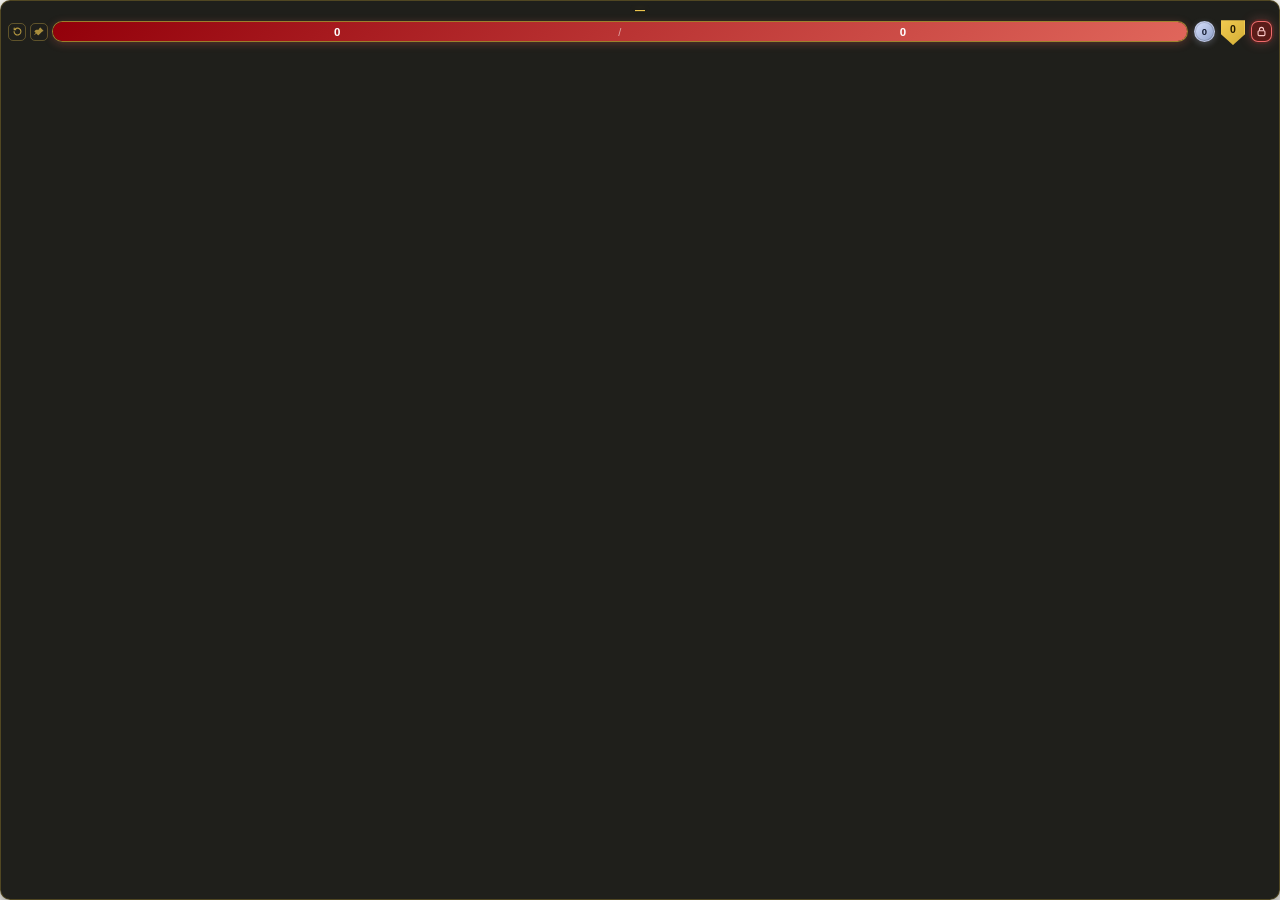
<file: character-card/suite/hp-bar.html>
<!DOCTYPE html>
<html lang="zh">
<head>
<meta charset="UTF-8">
<title>血条</title>
<style>
*{margin:0;padding:0;box-sizing:border-box;transition:none!important;animation:none!important}

html,body{
  height:100%;width:100%;overflow:hidden;
  font-family:"Hanken Grotesk",-apple-system,BlinkMacSystemFont,"Segoe UI","Microsoft YaHei",sans-serif;
  color:#eee;background:transparent;
  user-select:none;
}
/* 2026-05-16 — `--panel-zoom` set live by hp-bar-page.ts (baseline
   320×78 from hpBar/index.ts). Chrome's CSS `zoom` scales the whole
   tree as a unit when the user resizes the panel via layout editor. */
html{zoom:var(--panel-zoom, 1)}

.card{
  position:absolute;inset:0;
  background:rgba(20,20,15,0.95);
  border:1px solid rgba(212,175,55,0.28);
  border-radius:10px;
  box-shadow:0 6px 20px rgba(0,0,0,0.55),0 0 14px rgba(242,202,80,0.10);
  backdrop-filter:blur(8px);-webkit-backdrop-filter:blur(8px);
  padding:4px 7px;
  display:flex;flex-direction:column;gap:2px;
}
.card .row{display:flex;align-items:center;gap:4px}

/* 2026-05-10c — name row above the stat banner. Resolves to
   CC name → bestiary monster name → OBR item name (in that order
   of priority). Center-aligned; truncates with ellipsis when the
   name is too long for the popover width. */
.name-row{
  height:11px;
  font-size:10px;font-weight:700;
  color:#f2ca50;
  text-align:center;
  letter-spacing:0.2px;
  overflow:hidden;text-overflow:ellipsis;white-space:nowrap;
  padding:0 4px;
  text-shadow:0 1px 3px rgba(0,0,0,0.75),0 0 8px rgba(242,202,80,0.25);
}

/* 面板已锚定到棋子头顶跟随移动，不再需要拖拽把手 */
.drag-handle{display:none}

/* 2026-05-11 — Reset button. Wipes the bubbles plugin's per-token
   cache via a LOCAL broadcast, forcing a full re-render. Used when
   the on-canvas HP bar / AC shield drift out of position. Sits at
   the very LEFT of the row (before drag handle + pin) so it's the
   first thing the user reaches when they need it. */
.reset-btn{
  flex-shrink:0;
  width:18px;height:18px;
  display:inline-flex;align-items:center;justify-content:center;
  background:transparent;
  border:1px solid rgba(242,202,80,0.30);
  border-radius:5px;
  color:rgba(242,202,80,0.70);
  cursor:pointer;
  padding:0;
  transition:color .12s, border-color .12s, background .12s, transform .15s;
}
.reset-btn:hover{
  color:#f2ca50;
  border-color:rgba(242,202,80,0.75);
  background:rgba(242,202,80,0.12);
}
.reset-btn:active{transform:rotate(180deg)}
.reset-btn.flash{
  color:var(--gold,#f2ca50);
  border-color:var(--gold,#f2ca50);
  background:rgba(242,202,80,0.18);
  transform:rotate(180deg);
}
.reset-btn svg{width:11px;height:11px;display:block;pointer-events:none}

/* HP / Temp / AC banner — copied from bestiary-monster-info.html so
   the standalone bar visually matches the editor in the bestiary
   popover. Same CSS variable --hp-ratio drives the fill width. */
.stat-banner{
  flex:1;
  display:flex;align-items:center;gap:6px;
}
.hp-pill{
  flex:1;
  /* 2026-05-10c — guarantee the pill fits "999/999" (≈7 chars at
     15px tabular-nums = ~63px text + slash + 2×12px padding = 95px
     safe). Bumping the floor prevents truncation in the worst case
     and lets the temp/AC pills steal extra space when HP is small. */
  min-width:74px;
  position:relative;
  isolation:isolate;
  overflow:hidden;
  display:flex;align-items:center;justify-content:center;gap:2px;
  min-height:21px;
  padding:0 6px;
  background:linear-gradient(135deg,#2b2416,#3a3120);
  border:1px solid rgba(212,175,55,0.65);
  border-radius:12px;
  color:#fff;
  font-weight:800;font-size:11.5px;
  box-shadow:0 2px 8px rgba(224,102,91,0.28),0 0 0 1px rgba(0,0,0,0.28) inset;
  letter-spacing:0.3px;
}
.hp-pill::before{
  content:"";
  position:absolute;
  inset:0;
  background:linear-gradient(135deg,#93000a,#e0665b);
  width:calc(var(--hp-ratio, 1) * 100%);
  transition:width 0.18s ease-out;
  z-index:0;
  pointer-events:none;
}
.hp-pill > *{position:relative;z-index:1}
.hp-pill .slash{font-size:11px;font-weight:400;opacity:0.55;margin:0 1px}

.temp-pill{
  flex-shrink:0;
  width:21px;height:21px;
  border-radius:50%;
  background:linear-gradient(135deg,#dae2ff,#8ea0c8);
  border:1px solid rgba(190,198,227,0.8);
  display:flex;align-items:center;justify-content:center;
  color:#131b30;font-weight:800;font-size:9.5px;
  box-shadow:0 2px 6px rgba(190,198,227,0.28),0 0 0 1px rgba(0,0,0,0.18) inset;
}
.ac-pill{
  flex-shrink:0;
  width:24px;height:27px;
  background:linear-gradient(135deg,#f2ca50,#d4af37);
  border:1px solid rgba(242,202,80,0.8);
  clip-path:polygon(0% 8%,100% 8%,100% 60%,50% 100%,0% 60%);
  display:flex;align-items:center;justify-content:center;
  color:#241a00;font-weight:800;font-size:10.5px;
  padding-bottom:5px;
  filter:drop-shadow(0 2px 4px rgba(242,202,80,0.45));
}
/* Stat cells now fill the parent pill so clicking ANYWHERE inside
   the pill focuses the input — easier than threading the needle on
   2 ch of digits. The slash between the two HP cells is a thin
   visual divider with pointer-events:none so the two halves stay
   independently clickable. */
.stat-cell{position:relative;display:flex;align-items:center;justify-content:center;cursor:text}
.hp-pill .stat-cell{flex:1;align-self:stretch}
.stat-input{
  background:transparent;border:none;
  color:inherit;
  font-family:inherit;font-weight:inherit;font-size:inherit;
  text-align:center;
  outline:none;padding:0;
  font-variant-numeric:tabular-nums;
  width:100%;height:100%;
  cursor:text;
  caret-color:rgba(255,255,255,0.9);
}
.stat-input:focus{
  text-decoration:underline;
  text-decoration-color:rgba(255,255,255,0.65);
  text-decoration-thickness:1px;
  text-underline-offset:2px;
}
.hp-pill .slash{pointer-events:none}
.temp-pill,.ac-pill{cursor:text}

/* 2026-05-10 — pin button. Mirrors the cc-info / monster-info pin:
   when pressed, the popover stays open across deselect / different-
   token selection (data still refreshes when a valid different
   token is selected). Per-client localStorage key +
   `com.obr-suite/hp-bar-pin-changed` LOCAL broadcast. */
.panel-pin-btn{
  flex-shrink:0;
  width:18px;height:18px;
  display:inline-flex;align-items:center;justify-content:center;
  background:transparent;
  border:1px solid rgba(242,202,80,0.30);
  border-radius:5px;
  color:rgba(242,202,80,0.65);
  cursor:pointer;
  padding:0;
  transition:color .12s, border-color .12s, background .12s, transform .12s;
}
.panel-pin-btn:hover{
  color:#f2ca50;
  border-color:rgba(242,202,80,0.75);
}
.panel-pin-btn.pinned{
  color:#f2ca50;
  border-color:rgba(242,202,80,0.85);
  background:rgba(242,202,80,0.16);
  transform:rotate(35deg);
}
.panel-pin-btn svg{width:10px;height:10px;display:block;pointer-events:none}

/* DM-only lock button — same affordance as bestiary monster-info /
   cc-info popovers. Toggles `metadata.locked` on the bubbles meta
   key, which gates whether players see HP details / AC. Hidden
   from players entirely (set display:none for non-GM clients via
   the JS body class). */
.stat-lock{
  flex-shrink:0;
  width:21px;height:21px;
  display:flex;align-items:center;justify-content:center;
  background:rgba(190,24,24,0.38);
  border:1px solid rgba(248,113,113,0.95);
  border-radius:7px;
  cursor:pointer;
  color:#fecaca;
  box-shadow:0 0 0 2px rgba(127,29,29,0.28),0 0 12px rgba(248,113,113,0.35);
  padding:0;
  transition:filter .12s, background .12s, border-color .12s, color .12s;
}
.stat-lock:hover{filter:brightness(1.18)}
.stat-lock[data-locked="false"]{
  background:transparent;
  border-color:transparent;
  color:rgba(255,255,255,0.48);
  box-shadow:none;
}
body.is-player .stat-lock{display:none}
.stat-lock svg{width:11px;height:11px}
</style>
  <script type="module" crossorigin src="./assets/hp-bar-I3WQSCES.js"></script>
  <link rel="modulepreload" crossorigin href="./assets/modulepreload-polyfill-CV0ltsny.js">
  <link rel="modulepreload" crossorigin href="./assets/rolldown-runtime-FWtTx8oQ.js">
  <link rel="modulepreload" crossorigin href="./assets/vendor-BzRhaCtl.js">
  <link rel="modulepreload" crossorigin href="./assets/debugOverlay-CSothy8m.js">
  <link rel="modulepreload" crossorigin href="./assets/panelLayout-CFPMDhgp.js">
  <link rel="modulepreload" crossorigin href="./assets/panelDrag-Comf9tM9.js">
  <link rel="modulepreload" crossorigin href="./assets/panelZoom-B8U9mHlK.js">
  <link rel="modulepreload" crossorigin href="./assets/statEdit-gF3ROrXQ.js">
</head>
<body>
<div class="card">
  <div class="name-row" id="nameRow" title="">—</div>
  <div class="row">
    <button class="reset-btn" id="resetBtn" type="button"
            title="重置画面血条 — 清掉缓存重画，修复偶发的位置漂移">
      <svg viewBox="0 0 16 16" fill="none" stroke="currentColor" stroke-width="1.6" stroke-linecap="round" stroke-linejoin="round">
        <path d="M3 8 a5 5 0 1 0 1.5 -3.5"/>
        <path d="M3.2 3 V5.5 H5.5"/>
      </svg>
    </button>
    <div class="drag-handle" id="dragHandle" title="拖动重新定位">
      <svg viewBox="0 0 6 16" fill="currentColor"><circle cx="2" cy="2" r="1"/><circle cx="2" cy="8" r="1"/><circle cx="2" cy="14" r="1"/><circle cx="5" cy="2" r="1"/><circle cx="5" cy="8" r="1"/><circle cx="5" cy="14" r="1"/></svg>
    </div>
    <button class="panel-pin-btn" id="panelPinBtn" type="button"
            aria-pressed="false" title="置顶面板（取消选中也保持显示）">
      <svg viewBox="0 0 16 16" aria-hidden="true">
        <path d="M9.828.722a.5.5 0 0 1 .354.146l4.95 4.95a.5.5 0 0 1 0 .707c-.48.48-1.072.588-1.503.588-.177 0-.339-.016-.484-.041L7.176 13.04a.5.5 0 0 1-.708 0L3.633 10.207 1.4 12.439a.5.5 0 0 1-.707-.707L2.926 9.5.74 7.314a.5.5 0 0 1 0-.708l1.51-1.51c.41-.41.945-.625 1.482-.711.534-.085 1.139-.097 1.683-.024.546.073 1.169.114 1.643-.04.305-.099.62-.281.94-.602.193-.193.282-.467.348-.749.066-.281.117-.572.196-.793a1.51 1.51 0 0 1 .31-.508c.094-.092.215-.174.357-.232a.5.5 0 0 1 .19-.04Z" fill="currentColor"/>
      </svg>
    </button>
    <div class="stat-banner">
      <div class="hp-pill" id="hpPill" style="--hp-ratio: 1">
        <span class="stat-cell">
          <input class="stat-input" data-field="health" type="text" value="0"/>
        </span>
        <span class="slash">/</span>
        <span class="stat-cell">
          <input class="stat-input" data-field="max health" type="text" value="0"/>
        </span>
      </div>
      <div class="temp-pill" title="临时生命">
        <input class="stat-input" data-field="temporary health" type="text" value="0"/>
      </div>
      <div class="ac-pill" title="护甲等级">
        <input class="stat-input" data-field="armor class" type="text" value="0"/>
      </div>
      <button class="stat-lock" id="lockBtn" type="button" data-locked="true" title="锁定 = 战斗外向玩家隐藏血条详情；解锁 = 全员可见">
        <svg viewBox="0 0 16 16" fill="none" stroke="currentColor" stroke-width="1.6">
          <rect x="3" y="7" width="10" height="7" rx="1.5"/>
          <path class="lock-shackle" d="M5 7 V5 a3 3 0 0 1 6 0 v2"/>
        </svg>
      </button>
    </div>
  </div>
</div>
</body>
</html>
</file>
